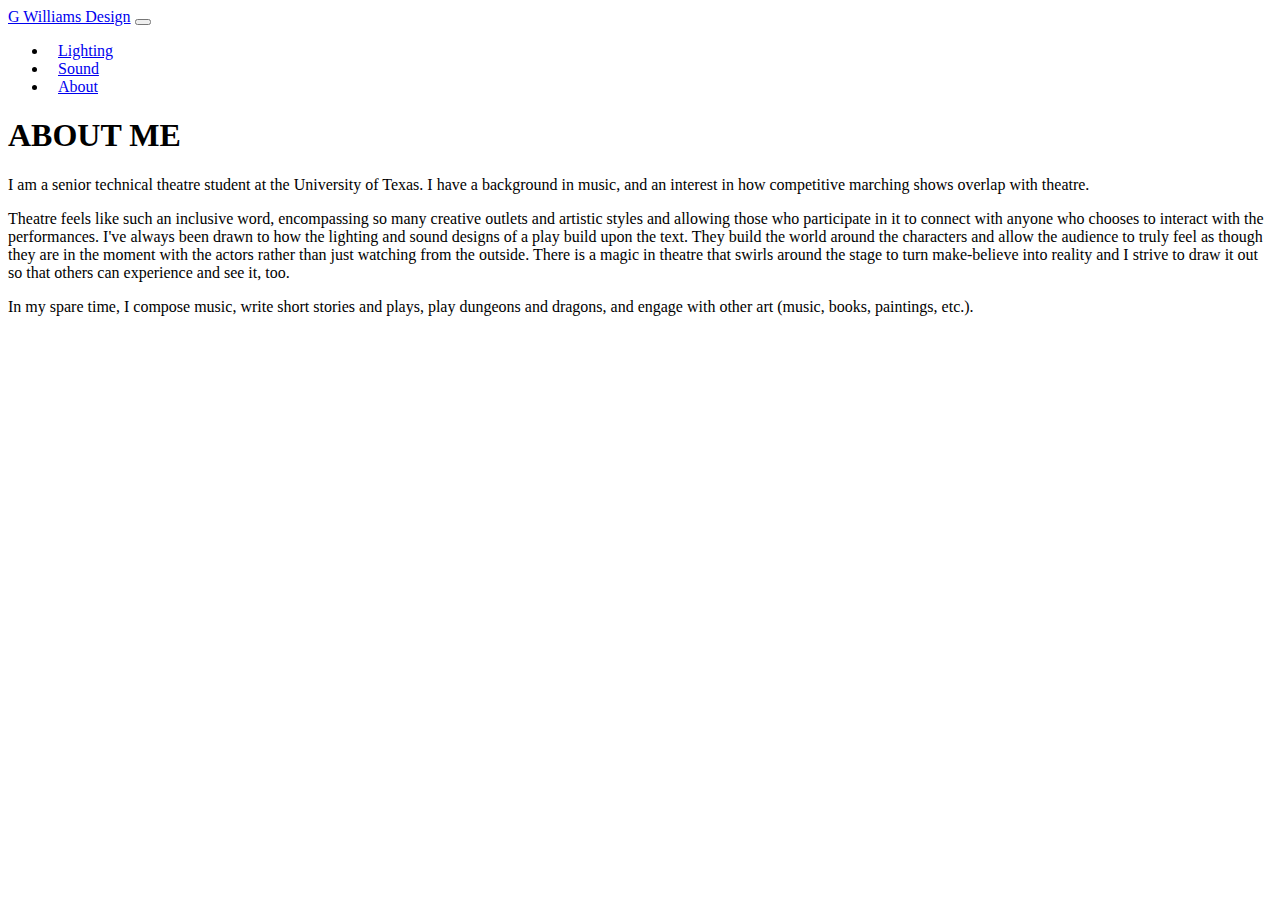
<file: index.html>
<!doctype html>
<html lang="en">

<head>
    <meta charset="utf-8">
    <meta name="viewport" content="width=device-width, initial-scale=1">
    <meta http-equiv="Cache-control" content="no-cache">
    <title>G Williams Design</title>
    <link href="https://cdn.jsdelivr.net/npm/bootstrap@5.2.3/dist/css/bootstrap.min.css" rel="stylesheet"
        integrity="sha384-rbsA2VBKQhggwzxH7pPCaAqO46MgnOM80zW1RWuH61DGLwZJEdK2Kadq2F9CUG65" crossorigin="anonymous">
    <link href="site.css" rel="stylesheet">
</head>

<body>
    <script src="https://cdn.jsdelivr.net/npm/bootstrap@5.2.3/dist/js/bootstrap.bundle.min.js"
        integrity="sha384-kenU1KFdBIe4zVF0s0G1M5b4hcpxyD9F7jL+jjXkk+Q2h455rYXK/7HAuoJl+0I4" crossorigin="anonymous">
        </script>

    <nav class="navbar navbar-expand-sm navbar-dark bg-dark">
        <div class="container-fluid">
            <a class="navbar-brand" href="/">G Williams Design</a>
            <button class="navbar-toggler" type="button" data-bs-toggle="collapse" data-bs-target="#navbar"
                aria-controls="navbar" aria-expanded="false" aria-label="Toggle navigation">
                <span class="navbar-toggler-icon"></span>
            </button>
            <div class="collapse navbar-collapse justify-content-sm-center" id="navbar">
                <ul class="navbar-nav">
                    <li class="nav-item">
                        <a class="nav-link" href="lighting.html">Lighting</a>
                    </li>
                    <li class="nav-item">
                        <a class="nav-link" href="sound.html">Sound</a>
                    </li>
                    <li class="nav-item">
                        <a class="nav-link active" aria-current="page" href="#">About</a>
                    </li>
                </ul>
            </div>
        </div>
    </nav>

    <!-- Use the above on all pages. The below is the page unique stuff. -->

    <div class="container">
        <div class="row justify-content-around">
            <div class="col-12 col-md-10 col-lg-8 align-self-start">
                <h1>ABOUT ME</h1>
            </div>
        </div>
        <div class="row justify-content-around">
            <div class="col-12 col-md-10 col-lg-8">
                <p>I am a senior technical theatre student at the University of Texas. I have a background in music,
                    and an interest in how competitive marching shows overlap with
                    theatre.</p>
                <p>Theatre feels like such an inclusive word, encompassing so many creative outlets and
                    artistic styles and allowing those who participate in it to connect with anyone who chooses to
                    interact with the performances. I've always been drawn to how the lighting and sound designs of
                    a play build upon the text. They build the world around the characters and allow the audience to
                    truly feel as though they are in the moment with the actors rather than just watching from the
                    outside. There is a magic in theatre that swirls around the stage to turn make-believe into reality
                    and I strive to draw it out so that others can experience and see it, too.</p>
                <p>In my spare time, I compose music, write short stories and plays, play dungeons and dragons, and
                    engage with other art (music, books, paintings, etc.). </p>
            </div>
        </div>
    </div>
</body>

</html>
</file>
<file: site.css>
/* section titles within each page */
h2 {
    margin-top: 20px;
}

/* vert spacing between cards */
.card {
    margin-bottom: 15px;
}

/* more tightening */
.card-body {
    padding: 4px 8px;
}

/* descripive text in cards */
.card h6 {
    font-weight: 400;
}

/* on-page title text block */
.content-title {
    padding-left: 10px;
    padding-right: 10px;
}

/* page content block */
.page-content {
    padding-left: 20px;
    padding-right: 20px;
}

/* images on lighting page */
.image-collection img {
    max-width: 200px;
    max-height: 200px;
}

@media (max-width: 768px) {
    .image-collection img {
        max-width: 150px;
        max-height: 150px;
    }
}

/* fit image into modal popup */
.modal img {
    max-width: 100%;
    max-height: 100%;
}

/* tighten up spacing */
.modal-body,
.modal-footer {
    padding: 8px;
}

/* increase menu horz spacing */
.nav-item .nav-link {
    margin-left: 10px;
    margin-right: 10px;
}

/* make modal-xl even wider for desktop */
@media (min-width: 768px) {
  .modal-xl {
    width: 90%;
   max-width:1200px;
  }
}
</file>
